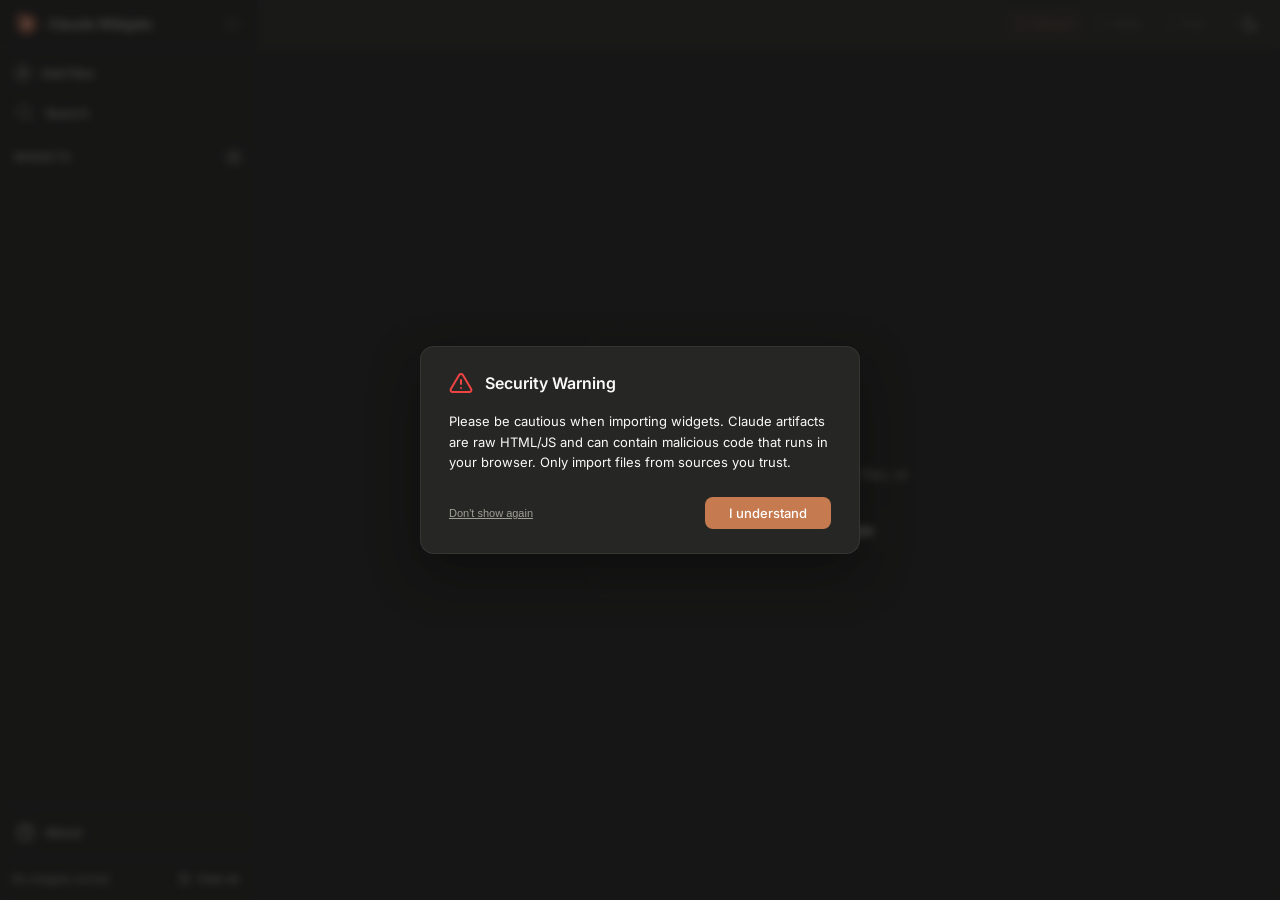
<file: index.html>
<!DOCTYPE html>
<html lang="en" data-theme="dark">

<head>
  <meta charset="UTF-8">
    <meta name="google-site-verification" content="mNvWomKmsEa-XDKnQVQBVCvffBlYl-qK8RmMZnPsqJ0" />
  <meta name="viewport" content="width=device-width, initial-scale=1.0">
  <title>Claude Widgets Viewer - Local Offline Renderer</title>
  <meta name="description"
    content="View, manage, and render Claude AI widgets, visual artifacts, and diagrams exactly as they appear in the chat. Pixel-perfect, fully offline, and 100% private.">
  <meta name="author" content="BrAtUkA">
  <meta name="robots" content="index, follow">
  <meta name="theme-color" content="#1f1f1e">
  <link rel="canonical" href="https://bratuka.github.io/claude-widgets-viewer/">

  <meta property="og:type" content="website">
  <meta property="og:site_name" content="Claude Widgets Viewer">
  <meta property="og:url" content="https://bratuka.github.io/claude-widgets-viewer/">
  <meta property="og:title" content="Claude Widgets Viewer - Local Offline Renderer">
  <meta property="og:description"
    content="View, manage, and render Claude AI widgets, visual artifacts, and diagrams exactly as they appear in the chat. Pixel-perfect, fully offline, and 100% private.">
  <meta property="og:image" content="https://bratuka.github.io/claude-widgets-viewer/img/og-image.png">
  <meta property="og:image:width" content="1200">
  <meta property="og:image:height" content="630">

  <meta name="twitter:card" content="summary_large_image">
  <meta name="twitter:title" content="Claude Widgets Viewer - Local Offline Renderer">
  <meta name="twitter:description"
    content="View, manage, and render Claude AI widgets, visual artifacts, and diagrams exactly as they appear in the chat. Pixel-perfect, fully offline, and 100% private.">
  <meta name="twitter:image" content="https://bratuka.github.io/claude-widgets-viewer/img/og-image.png">

  <script type="application/ld+json">
  {
    "@context": "https://schema.org",
    "@type": "WebSite",
    "name": "Claude Widgets Viewer",
    "alternateName": ["Claude Visuals Viewer", "Claude Artifacts Viewer", "Claude Diagrams Renderer"],
    "url": "https://bratuka.github.io/claude-widgets-viewer/"
  }
  </script>

  <script type="application/ld+json">
  {
    "@context": "https://schema.org",
    "@type": "SoftwareApplication",
    "name": "Claude Widgets Viewer",
    "url": "https://bratuka.github.io/claude-widgets-viewer/",
    "operatingSystem": "Web Browser",
    "applicationCategory": "UtilityApplication",
    "offers": { "@type": "Offer", "price": "0", "priceCurrency": "USD" },
    "description": "View, manage, and render Claude AI widgets, visual artifacts, and diagrams exactly as they appear in the chat. Pixel-perfect, fully offline, and 100% private.",
    "featureList": "Pixel-perfect CSS environment, Local IndexedDB persistence, Offline processing, Privacy-focused, Instant artifact search"
  }
  </script>

  <link rel="icon" href="favicon.ico" type="image/x-icon">
  <link rel="stylesheet" href="style.css">
</head>

<body>

  <div class="layout" id="layout">

    <!-- ── Sidebar ── -->
    <aside class="sidebar" id="sidebar">
      <!-- Sidebar header: logo + title + collapse toggle -->
      <div class="sidebar-brand">
        <img class="logo-mark" src="img/logo.png" alt="Logo">
        <span class="brand-text">Claude Widgets</span>
        <button class="sidebar-collapse-btn" id="sidebarToggle" title="Toggle sidebar">
          <svg width="16" height="16" viewBox="0 0 20 20" fill="currentColor" aria-hidden="true">
            <path
              d="M16.5 4A1.5 1.5 0 0 1 18 5.5v9a1.5 1.5 0 0 1-1.5 1.5h-13A1.5 1.5 0 0 1 2 14.5v-9A1.5 1.5 0 0 1 3.5 4zM7 15h9.5a.5.5 0 0 0 .5-.5v-9a.5.5 0 0 0-.5-.5H7zM3.5 5a.5.5 0 0 0-.5.5v9a.5.5 0 0 0 .5.5H6V5z" />
          </svg>
        </button>
      </div>

      <!-- Action buttons row -->
      <div class="sidebar-actions">
        <button class="sidebar-action-btn" id="uploadBtn">
          <div class="icon-wrap upload-icon-wrap">
            <svg width="16" height="16" viewBox="0 0 20 20" fill="currentColor" xmlns="http://www.w3.org/2000/svg"
              aria-hidden="true" style="flex-shrink: 0;">
              <path
                d="M10 3a.75.75 0 0 1 .75.75v5.5h5.5a.75.75 0 0 1 .077 1.496l-.077.004h-5.5v5.5a.75.75 0 0 1-1.5 0v-5.5h-5.5a.75.75 0 0 1 0-1.5h5.5v-5.5A.75.75 0 0 1 10 3">
              </path>
            </svg>
          </div>
          <span class="action-label">Add files</span>
        </button>
        <button class="sidebar-action-btn" id="searchBtn" title="Search widgets">
          <div class="icon-wrap">
            <svg width="20" height="20" viewBox="0 0 20 20" fill="currentColor" xmlns="http://www.w3.org/2000/svg"
              aria-hidden="true" style="flex-shrink: 0;">
              <path
                d="M8.5 2a6.5 6.5 0 0 1 4.935 10.728l4.419 4.419.064.078a.5.5 0 0 1-.693.693l-.079-.064-4.419-4.42A6.5 6.5 0 1 1 8.5 2m0 1a5.5 5.5 0 1 0 0 11 5.5 5.5 0 0 0 0-11">
              </path>
            </svg>
          </div>
          <span class="action-label">Search</span>
        </button>
      </div>

      <!-- File list -->
      <div class="sidebar-section-label">
        <span class="section-text">Widgets</span>
        <span class="file-count" id="fileCount">0</span>
      </div>
      <div class="file-list" id="fileList"></div>

      <div class="sidebar-actions about-section">
        <button class="sidebar-action-btn" id="aboutBtn" title="About">
          <div class="icon-wrap">
            <svg width="19" height="19" viewBox="0 0 24 24" fill="none" stroke="currentColor" stroke-width="2" stroke-linecap="round" stroke-linejoin="round">
              <circle cx="12" cy="12" r="10"></circle>
              <path d="M9.09 9a3 3 0 0 1 5.83 1c0 2-3 3-3 3"></path>
              <line x1="12" y1="17" x2="12.01" y2="17"></line>
            </svg>
          </div>
          <span class="action-label">About</span>
        </button>
      </div>

      <!-- Sidebar footer -->
      <div class="sidebar-footer" id="sidebarFooter">
        <div class="sidebar-footer-info">
          <span class="footer-stats" id="footerStats">No widgets stored</span>
        </div>
        <button class="sidebar-footer-btn" id="clearAllBtn" title="Clear all stored widgets">
          <svg width="14" height="14" viewBox="0 0 24 24" fill="none" stroke="currentColor" stroke-width="1.5"
            stroke-linecap="round" stroke-linejoin="round">
            <polyline points="3 6 5 6 21 6" />
            <path d="M19 6l-1 14a2 2 0 0 1-2 2H8a2 2 0 0 1-2-2L5 6" />
            <path d="M10 11v6" />
            <path d="M14 11v6" />
            <path d="M9 6V4a1 1 0 0 1 1-1h4a1 1 0 0 1 1 1v2" />
          </svg>
          <span class="action-label">Clear all</span>
        </button>
      </div>
    </aside>

    <!-- ── Main area ── -->
    <div class="main-area">
      <!-- Topbar (right-side controls only) -->
      <header class="topbar">
        <button class="btn-icon mobile-sidebar-toggle" id="mobileSidebarToggle" title="Open sidebar">
          <svg width="16" height="16" viewBox="0 0 20 20" fill="currentColor" aria-hidden="true">
            <path
              d="M16.5 4A1.5 1.5 0 0 1 18 5.5v9a1.5 1.5 0 0 1-1.5 1.5h-13A1.5 1.5 0 0 1 2 14.5v-9A1.5 1.5 0 0 1 3.5 4zM7 15h9.5a.5.5 0 0 0 .5-.5v-9a.5.5 0 0 0-.5-.5H7zM3.5 5a.5.5 0 0 0-.5.5v9a.5.5 0 0 0 .5.5H6V5z" />
          </svg>
        </button>
        <div class="topbar-center">
          <span class="active-title" id="activeTitle"></span>
        </div>
        <div class="topbar-actions">
          <div class="width-controls" id="widthControls">
            <button class="width-btn active" data-width="720" title="Default (720px)">
              <svg width="14" height="14" viewBox="0 0 24 24" fill="none" stroke="currentColor" stroke-width="1.5"
                stroke-linecap="round" stroke-linejoin="round">
                <rect x="5" y="2" width="14" height="20" rx="2" />
              </svg>
              <span class="btn-label">Default</span>
            </button>
            <button class="width-btn" data-width="960" title="Wide (960px)">
              <svg width="14" height="14" viewBox="0 0 24 24" fill="none" stroke="currentColor" stroke-width="1.5"
                stroke-linecap="round" stroke-linejoin="round">
                <rect x="3" y="4" width="18" height="16" rx="2" />
              </svg>
              <span class="btn-label">Wide</span>
            </button>
            <button class="width-btn" data-width="100%" title="Full width">
              <svg width="14" height="14" viewBox="0 0 24 24" fill="none" stroke="currentColor" stroke-width="1.5"
                stroke-linecap="round" stroke-linejoin="round">
                <polyline points="15 3 21 3 21 9" />
                <polyline points="9 21 3 21 3 15" />
                <line x1="21" y1="3" x2="14" y2="10" />
                <line x1="3" y1="21" x2="10" y2="14" />
              </svg>
              <span class="btn-label">Full</span>
            </button>
          </div>
          <div class="topbar-sep"></div>
          <button class="btn-icon" id="themeToggle" title="Toggle light/dark theme">
            <svg id="themeIconSun" width="18" height="18" viewBox="0 0 24 24" fill="none" stroke="currentColor"
              stroke-width="1.5" stroke-linecap="round" stroke-linejoin="round">
              <circle cx="12" cy="12" r="5" />
              <line x1="12" y1="1" x2="12" y2="3" />
              <line x1="12" y1="21" x2="12" y2="23" />
              <line x1="4.22" y1="4.22" x2="5.64" y2="5.64" />
              <line x1="18.36" y1="18.36" x2="19.78" y2="19.78" />
              <line x1="1" y1="12" x2="3" y2="12" />
              <line x1="21" y1="12" x2="23" y2="12" />
              <line x1="4.22" y1="19.78" x2="5.64" y2="18.36" />
              <line x1="18.36" y1="5.64" x2="19.78" y2="4.22" />
            </svg>
            <svg id="themeIconMoon" width="18" height="18" viewBox="0 0 24 24" fill="none" stroke="currentColor"
              stroke-width="1.5" stroke-linecap="round" stroke-linejoin="round" style="display:none">
              <path d="M21 12.79A9 9 0 1 1 11.21 3 7 7 0 0 0 21 12.79z" />
            </svg>
          </button>
        </div>
      </header>

      <!-- Preview -->
      <main class="preview" id="previewArea">
        <div class="preview-empty" id="emptyState">
          <div class="empty-drop-target" id="dropZone">
            <svg width="40" height="40" viewBox="0 0 24 24" fill="none" stroke="currentColor" stroke-width="1"
              stroke-linecap="round" stroke-linejoin="round" opacity="0.25">
              <path d="M14 2H6a2 2 0 0 0-2 2v16a2 2 0 0 0 2 2h12a2 2 0 0 0 2-2V8z" />
              <polyline points="14 2 14 8 20 8" />
              <line x1="12" y1="18" x2="12" y2="12" />
              <line x1="9" y1="15" x2="12" y2="12" />
              <line x1="15" y1="15" x2="12" y2="12" />
            </svg>
            <h3>Drop widgets here</h3>
            <p>Drag and drop Claude artifact HTML files, or</p>
            <div class="empty-actions">
              <button class="empty-btn primary" id="emptyBrowseBtn" style="pointer-events: none;">Browse files</button>
              <button class="empty-btn secondary" id="emptyExampleBtn">Load example</button>
            </div>
          </div>
        </div>
      </main>
    </div>
  </div>

  <!-- Search overlay -->
  <div class="search-overlay" id="searchOverlay">
    <div class="search-panel">
      <div class="search-input-wrap">
        <svg width="16" height="16" viewBox="0 0 20 20" fill="currentColor" opacity="0.4">
          <path
            d="M8.5 2a6.5 6.5 0 0 1 4.935 10.728l4.419 4.419.064.078a.5.5 0 0 1-.693.693l-.079-.064-4.419-4.42A6.5 6.5 0 1 1 8.5 2m0 1a5.5 5.5 0 1 0 0 11 5.5 5.5 0 0 0 0-11">
          </path>
        </svg>
        <input type="text" class="search-input" id="searchInput" placeholder="Search widgets..." autocomplete="off"
          spellcheck="false">
        <kbd class="search-kbd">ESC</kbd>
        <button class="search-close-btn" id="searchCloseBtn" title="Close search">
          <svg width="18" height="18" viewBox="0 0 24 24" fill="none" stroke="currentColor" stroke-width="2" stroke-linecap="round" stroke-linejoin="round"><line x1="18" y1="6" x2="6" y2="18"></line><line x1="6" y1="6" x2="18" y2="18"></line></svg>
        </button>
      </div>
      <div class="search-results" id="searchResults"></div>
      <div class="search-empty" id="searchEmpty">No results</div>
    </div>
  </div>

  <!-- Confirm dialog -->
  <div class="confirm-overlay" id="confirmOverlay">
    <div class="confirm-dialog">
      <p class="confirm-message" id="confirmMessage"></p>
      <div class="confirm-actions">
        <button class="confirm-btn confirm-cancel" id="confirmCancel">Cancel</button>
        <button class="confirm-btn confirm-danger" id="confirmOk">Remove</button>
      </div>
    </div>
  </div>

  <!-- Prompt dialog -->
  <div class="confirm-overlay" id="promptOverlay">
    <div class="confirm-dialog prompt-dialog">
      <div style="display:flex; justify-content:space-between; align-items:center; margin-bottom:12px;">
        <h3 style="margin:0; font-size:14px; font-weight:600; color:var(--shell-text);">Widget Prompt</h3>
        <button id="promptCloseBtn" style="background:none; border:none; cursor:pointer; color:var(--shell-text-muted); padding:4px; display:flex;">
          <svg width="14" height="14" viewBox="0 0 24 24" fill="none" stroke="currentColor" stroke-width="2"><line x1="18" y1="6" x2="6" y2="18"></line><line x1="6" y1="6" x2="18" y2="18"></line></svg>
        </button>
      </div>
      <textarea class="prompt-textarea" id="promptTextarea" readonly></textarea>
      <div class="confirm-actions" style="margin-top:16px;">
        <button class="confirm-btn confirm-cancel" id="promptCopyBtn">Copy</button>
        <button class="confirm-btn" id="promptClaudeBtn" style="background:var(--shell-accent); color:#fff; border:none; display:flex; align-items:center; justify-content:center; gap:6px;">
          Open in Claude
          <svg width="14" height="14" viewBox="0 0 24 24" fill="none" stroke="currentColor" stroke-width="2.5" stroke-linecap="round" stroke-linejoin="round"><path d="M7 17l9.2-9.2M17 17V7H7"/></svg>
        </button>
      </div>
    </div>
  </div>

  <!-- About dialog -->
  <div class="confirm-overlay" id="aboutOverlay">
    <div class="confirm-dialog prompt-dialog" style="max-width: 440px;">
      <div style="display:flex; justify-content:space-between; align-items:flex-start; margin-bottom:16px;">
        <div style="display:flex; align-items:center; gap:12px;">
          <div class="about-logo"></div>
          <div>
            <h3 style="margin:0; font-size:15px; font-weight:600; color:var(--shell-text);">Claude Widgets Viewer</h3>
            <span style="font-size:12px; color:var(--shell-text-muted);">Built by BrAtUkA</span>
          </div>
        </div>
        <button id="aboutCloseBtn" style="background:none; border:none; cursor:pointer; color:var(--shell-text-muted); padding:4px; display:flex;">
          <svg width="14" height="14" viewBox="0 0 24 24" fill="none" stroke="currentColor" stroke-width="2"><line x1="18" y1="6" x2="6" y2="18"></line><line x1="6" y1="6" x2="18" y2="18"></line></svg>
        </button>
      </div>
      <div style="font-size:13px; color:var(--shell-text); line-height:1.5;">
        <p style="margin-bottom:16px; color:var(--shell-text-muted);">A pixel-perfect, offline environment for viewing and managing your exported Claude artifacts exactly as they appeared in the chat. 100% private, fully responsive, and completely local.</p>
        
        <div style="display:flex; gap:16px; align-items:center; margin-bottom:16px;">
          <a href="https://github.com/BrAtUkA/" target="_blank" style="color:var(--shell-text); text-decoration:none; display:flex; align-items:center; gap:6px; font-weight:500;">
            <svg width="14" height="14" viewBox="0 0 24 24" fill="none" stroke="currentColor" stroke-width="2" stroke-linecap="round" stroke-linejoin="round"><path d="M9 19c-5 1.5-5-2.5-7-3m14 6v-3.87a3.37 3.37 0 0 0-.94-2.61c3.14-.35 6.44-1.54 6.44-7A5.44 5.44 0 0 0 20 4.77 5.07 5.07 0 0 0 19.91 1S18.73.65 16 2.48a13.38 13.38 0 0 0-7 0C6.27.65 5.09 1 5.09 1A5.07 5.07 0 0 0 5 4.77a5.44 5.44 0 0 0-1.5 3.78c0 5.42 3.3 6.61 6.44 7A3.37 3.37 0 0 0 9 18.13V22"></path></svg>
            GitHub
          </a>
          <a href="https://bratuka.dev/" target="_blank" style="color:var(--shell-text); text-decoration:none; display:flex; align-items:center; gap:6px; font-weight:500;">
            <svg width="14" height="14" viewBox="0 0 24 24" fill="none" stroke="currentColor" stroke-width="2" stroke-linecap="round" stroke-linejoin="round"><circle cx="12" cy="12" r="10"></circle><line x1="2" y1="12" x2="22" y2="12"></line><path d="M12 2a15.3 15.3 0 0 1 4 10 15.3 15.3 0 0 1-4 10 15.3 15.3 0 0 1-4-10 15.3 15.3 0 0 1 4-10z"></path></svg>
            Website
          </a>
        </div>
        <p style="margin-bottom:0px;">If you find this viewer helpful, please consider leaving a star on <a href="https://github.com/BrAtUkA/claude-widgets-viewer" target="_blank" style="color:inherit; text-decoration:underline;">GitHub!</a> <svg width="14" height="14" viewBox="0 0 24 24" fill="currentColor" stroke="none" style="color: #f59e0b; display:inline-block; vertical-align:text-bottom; margin-left:2px;"><polygon points="12 2 15.09 8.26 22 9.27 17 14.14 18.18 21.02 12 17.77 5.82 21.02 7 14.14 2 9.27 8.91 8.26 12 2"></polygon></svg></p>
      </div>
    </div>
  </div>

  <!-- Security Warning Dialog -->
  <div class="confirm-overlay" id="securityOverlay">
    <div class="confirm-dialog prompt-dialog" style="max-width: 440px;">
      <div style="display:flex; align-items:center; gap:12px; margin-bottom:16px;">
        <div style="color: #ef4444; display:flex;">
          <svg width="24" height="24" viewBox="0 0 24 24" fill="none" stroke="currentColor" stroke-width="2" stroke-linecap="round" stroke-linejoin="round"><path d="M10.29 3.86L1.82 18a2 2 0 0 0 1.71 3h16.94a2 2 0 0 0 1.71-3L13.71 3.86a2 2 0 0 0-3.42 0z"></path><line x1="12" y1="9" x2="12" y2="13"></line><line x1="12" y1="17" x2="12.01" y2="17"></line></svg>
        </div>
        <h3 style="margin:0; font-size:16px; font-weight:600; color:var(--shell-text);">Security Warning</h3>
      </div>
      <div style="font-size:13px; color:var(--shell-text); line-height:1.6;">
        <p style="margin-bottom:16px;">Please be cautious when importing widgets. Claude artifacts are raw HTML/JS and can contain malicious code that runs in your browser. Only import files from sources you trust.</p>
        
        <div class="confirm-actions" style="margin-top:24px; justify-content: space-between; align-items: center;">
          <button id="securityDontShowBtn" style="background:none; border:none; cursor:pointer; color:var(--shell-text-muted); font-size:11px; text-decoration:underline; padding:0;">Don't show again</button>
          <button class="confirm-btn" id="securityCloseBtn" style="background:var(--shell-accent); color:#fff; border:none; padding: 8px 24px;">I understand</button>
        </div>
      </div>
    </div>
  </div>

  <!-- Global drop overlay -->
  <div class="global-drop-overlay" id="globalDrop">
    <div class="global-drop-overlay-inner">
      <svg width="48" height="48" viewBox="0 0 24 24" fill="none" stroke="currentColor" stroke-width="1.5"
        stroke-linecap="round" stroke-linejoin="round">
        <path d="M14 2H6a2 2 0 0 0-2 2v16a2 2 0 0 0 2 2h12a2 2 0 0 0 2-2V8z" />
        <polyline points="14 2 14 8 20 8" />
      </svg>
      <h2>Drop visual files here</h2>
      <p>Supports .html Claude visual artifacts</p>
    </div>
  </div>

  <input type="file" id="fileInput" multiple accept=".html,.htm">
  <script src="storage.js"></script>
  <script src="app.js"></script>
</body>

</html>
</file>
<file: style.css>
/* ═══════════════════════════════════════════════════
   Claude Widgets Viewer — Shell Styling
   ═══════════════════════════════════════════════════ */

@import url('https://fonts.googleapis.com/css2?family=Inter:wght@400;500;600;700&display=swap');

*,
*::before,
*::after {
  box-sizing: border-box;
  margin: 0;
  padding: 0;
}

/* ── Light theme ── */
:root,
[data-theme="light"] {
  --shell-bg: #f8f8f6;
  --shell-surface: #eeede6;
  --shell-surface-2: #e8e7e0;
  --sidebar-bg: #eeede6;
  --shell-border: rgba(31, 30, 29, 0.1);
  --shell-border-hover: rgba(31, 30, 29, 0.2);
  --shell-text: #14140f;
  --shell-text-dim: #3d3d3a;
  --shell-text-muted: #73726c;
  --shell-accent: #c67a50;
  --shell-accent-dim: rgba(198, 122, 80, 0.12);
  --file-item-hover: #e8e7e0;
  --sidebar-w: 260px;
  --sidebar-collapsed-w: 50px;
  --topbar-h: 48px;
}

/* ── Dark theme ── */
[data-theme="dark"] {
  --shell-bg: #1f1f1e;
  --shell-surface: #262624;
  --shell-surface-2: #30302e;
  --sidebar-bg: #1e1e1d;
  --shell-border: rgba(222, 220, 209, 0.08);
  --shell-border-hover: rgba(222, 220, 209, 0.18);
  --shell-text: #faf9f5;
  --shell-text-dim: #a09f97;
  --shell-text-muted: #a09f97;
  --shell-accent: #c67a50;
  --shell-accent-dim: rgba(198, 122, 80, 0.15);
  --file-item-hover: #121212;
}

html,
body {
  height: 100%;
  overflow: hidden;
}

body {
  font-family: 'Inter', system-ui, -apple-system, sans-serif;
  background: var(--shell-bg);
  color: var(--shell-text);
  line-height: 1.5;
  transition: background 0.25s, color 0.25s;
}

/* ══════════════════════════════════════
   Layout
   ══════════════════════════════════════ */
.layout {
  display: flex;
  height: 100vh;
}

.main-area {
  flex: 1;
  display: flex;
  flex-direction: column;
  min-width: 0;
}

/* ══════════════════════════════════════
   Sidebar
   ══════════════════════════════════════ */
.sidebar {
  width: var(--sidebar-w);
  min-width: var(--sidebar-w);
  background: var(--sidebar-bg);
  border-right: 1px solid var(--shell-border);
  display: flex;
  flex-direction: column;
  overflow: hidden;
  transition: width 0.2s cubic-bezier(0.4, 0, 0.2, 1), min-width 0.2s cubic-bezier(0.4, 0, 0.2, 1);
}

/* ── Brand header ── */
.sidebar-brand {
  display: flex;
  align-items: center;
  gap: 10px;
  padding: 0 12px 0 14px;
  height: var(--topbar-h);
  border-bottom: 1px solid var(--shell-border);
}

.logo-mark {
  width: 24px;
  height: 24px;
  border-radius: 6px;
  object-fit: cover;
  flex-shrink: 0;
}

.brand-text {
  font-size: 14px;
  font-weight: 600;
  letter-spacing: -0.3px;
  flex: 1;
  white-space: nowrap;
  overflow: hidden;
  color: var(--shell-text-muted);
}

.sidebar-collapse-btn {
  width: 28px;
  height: 28px;
  border: none;
  border-radius: 6px;
  background: transparent;
  color: var(--shell-text-muted);
  cursor: pointer;
  display: flex;
  align-items: center;
  justify-content: center;
  flex-shrink: 0;
  transition: all 0.15s;
  opacity: 0.6;
}

.sidebar-collapse-btn:hover {
  opacity: 1;
  background: var(--shell-surface-2);
}

/* ── Sidebar action buttons ── */
.sidebar-actions {
  padding: 8px;
}

.about-section {
  margin-top: auto;
  border-top: 1px solid var(--shell-border);
}

.icon-wrap {
  width: 20px;
  height: 20px;
  display: flex;
  align-items: center;
  justify-content: center;
  flex-shrink: 0;
}

.upload-icon-wrap {
  border-radius: 50%;
  background: var(--shell-surface-2);
}

.sidebar-action-btn {
  width: 100%;
  height: 34px;
  display: flex;
  align-items: center;
  justify-content: flex-start;
  gap: 10px;
  padding: 0 7px; /* Mathematically perfect 7px padding aligns both 20px wrappers identically */
  border: none;
  border-radius: 8px;
  background: transparent;
  color: var(--shell-text-dim);
  cursor: pointer;
  font-size: 13px;
  font-weight: 500;
  font-family: inherit;
  transition: background 0.15s, color 0.15s;
  white-space: nowrap;
  overflow: hidden;
}

.sidebar-action-btn:hover {
  border-color: var(--shell-border-hover, #4a4a4a);
  color: var(--shell-text);
}

.sidebar-action-btn svg {
  flex-shrink: 0;
}

.action-label {
  overflow: hidden;
  text-overflow: ellipsis;
  opacity: 1;
  transition: opacity 0.15s ease;
}

/* ── Section label ── */
.sidebar-section-label {
  padding: 10px 14px 6px;
  font-size: 11px;
  font-weight: 600;
  text-transform: uppercase;
  letter-spacing: 0.8px;
  color: var(--shell-text-muted);
  display: flex;
  justify-content: space-between;
  align-items: center;
  white-space: nowrap;
  overflow: hidden;
  position: relative;
}

.file-count {
  font-size: 11px;
  color: var(--shell-text-muted);
  font-weight: 500;
  background: var(--shell-surface-2);
  padding: 1px 7px;
  border-radius: 10px;
  flex-shrink: 0;
}

/* Centered divider — always present, fades in when collapsed */
.sidebar-section-label::after {
  content: '';
  position: absolute;
  left: 50%;
  transform: translateX(-50%);
  width: 20px;
  height: 1px;
  background: var(--shell-border-hover);
  border-radius: 1px;
  opacity: 0;
  transition: opacity 0.15s ease;
}

/* ── File list ── */
.file-list {
  flex: 1;
  overflow-y: auto;
  padding: 4px 6px;
}

.file-list::-webkit-scrollbar {
  width: 3px;
}

.file-list::-webkit-scrollbar-track {
  background: transparent;
}

.file-list::-webkit-scrollbar-thumb {
  background: var(--shell-border);
  border-radius: 3px;
}

.file-item {
  height: 36px;
  padding: 0 8px 0 10px;
  border-radius: 8px;
  cursor: pointer;
  display: flex;
  align-items: center;
  gap: 8px;
  transition: background 0.12s;
  margin-bottom: 1px;
}

.file-item:hover {
  background: var(--file-item-hover);
}

.file-item.active {
  background: var(--file-item-hover);
}

.file-item.active .file-icon {
  color: var(--shell-text);
}

.file-item.active .file-name {
  color: var(--shell-text);
}

.file-icon {
  color: var(--shell-text-muted);
  flex-shrink: 0;
  display: flex;
}

/* Collapsed number badge — hidden in expanded via display:none (no layout impact) */
.file-num {
  display: none;
  align-items: center;
  justify-content: center;
  font-size: 13px;
  font-weight: 600;
  color: var(--shell-text-muted);
  flex-shrink: 0;
}

.file-item.active .file-num {
  color: var(--shell-text);
}

.file-name {
  flex: 1;
  min-width: 0;
  font-size: 13px;
  font-weight: 500;
  white-space: nowrap;
  overflow: hidden;
  text-overflow: ellipsis;
  color: var(--shell-text-muted);
}

.file-remove {
  opacity: 0;
  width: 22px;
  height: 22px;
  border-radius: 6px;
  border: none;
  background: transparent;
  color: var(--shell-text-muted);
  cursor: pointer;
  display: flex;
  align-items: center;
  justify-content: center;
  transition: all 0.15s;
  flex-shrink: 0;
}

.file-item:hover .file-remove,
.file-item.active .file-remove {
  opacity: 1;
}

.file-remove:hover {
  color: #e04646;
}

/* ── Sidebar actions column ── */
.sidebar-actions {
  display: flex;
  flex-direction: column;
  gap: 6px;
}

/* ── Sidebar footer ── */
.sidebar-footer {
  border-top: 1px solid var(--shell-border);
  padding: 10px 12px;
  display: flex;
  align-items: center;
  justify-content: space-between;
  flex-shrink: 0;
  gap: 8px;
}

.sidebar-footer-info {
  min-width: 0;
  overflow: hidden;
}

.footer-stats {
  font-size: 11px;
  color: var(--shell-text-muted);
  white-space: nowrap;
  overflow: hidden;
  text-overflow: ellipsis;
  display: block;
}

.sidebar-footer-btn {
  display: flex;
  align-items: center;
  gap: 6px;
  padding: 4px 8px;
  border-radius: 6px;
  border: none;
  background: transparent;
  color: var(--shell-text-muted);
  font-size: 11px;
  font-weight: 500;
  font-family: inherit;
  cursor: pointer;
  transition: all 0.15s;
  flex-shrink: 0;
  white-space: nowrap;
}

.sidebar-footer-btn:hover {
  color: #e04646;
  background: rgba(224, 70, 70, 0.1);
}

.sidebar-footer-btn svg {
  flex-shrink: 0;
}

/* ── Search overlay (floating panel) ── */
.search-overlay {
  display: none;
  position: fixed;
  inset: 0;
  background: rgba(18, 18, 17, 0.6);
  backdrop-filter: blur(4px);
  -webkit-backdrop-filter: blur(4px);
  z-index: 200;
  align-items: center;
  justify-content: center;
}

.search-overlay.visible {
  display: flex;
}

.search-panel {
  width: 520px;
  max-width: calc(100vw - 40px);
  background: var(--shell-surface);
  border: 1px solid var(--shell-border-hover);
  border-radius: 14px;
  box-shadow: 0 24px 60px rgba(0, 0, 0, 0.35);
  overflow: hidden;
}

.search-input-wrap {
  display: flex;
  align-items: center;
  gap: 12px;
  padding: 18px 24px;
  border-bottom: 1px solid var(--shell-border-hover);
}

.search-input-wrap svg {
  flex-shrink: 0;
  color: var(--shell-text-muted);
}

.search-input {
  flex: 1;
  border: none;
  background: transparent;
  outline: none;
  font-size: 15px;
  font-family: inherit;
  color: var(--shell-text);
}

.search-input::placeholder {
  color: var(--shell-text-muted);
}

.search-kbd {
  font-size: 10px;
  font-family: inherit;
  font-weight: 600;
  padding: 2px 6px;
  border-radius: 4px;
  background: var(--shell-surface-2);
  border: 1px solid var(--shell-border);
  color: var(--shell-text-muted);
  line-height: 1;
}

.search-close-btn {
  display: none;
  background: none;
  border: none;
  color: var(--shell-text-muted);
  cursor: pointer;
  padding: 4px;
  align-items: center;
  justify-content: center;
}

.search-close-btn:hover {
  color: var(--shell-text);
}

.search-results {
  max-height: 340px;
  overflow-y: auto;
}

.search-results::-webkit-scrollbar {
  width: 4px;
}

.search-results::-webkit-scrollbar-thumb {
  background: var(--shell-border);
  border-radius: 2px;
}

.search-result-item {
  padding: 12px 24px;
  display: flex;
  align-items: center;
  gap: 12px;
  cursor: pointer;
  transition: background 0.1s;
}

.search-result-item:hover {
  background: var(--shell-surface-2);
}

.search-result-item.active {
  background: var(--shell-accent-dim);
}

.search-result-title {
  font-size: 13px;
  font-weight: 500;
  color: var(--shell-text-muted);
  flex: 1;
  min-width: 0;
  overflow: hidden;
  text-overflow: ellipsis;
  white-space: nowrap;
  transition: color 0.1s;
}

.search-result-item:hover .search-result-title {
  color: var(--shell-text);
}

.search-result-item.active .search-result-title {
  color: var(--shell-text);
}

.search-result-meta {
  font-size: 11px;
  color: var(--shell-text-muted);
  flex-shrink: 0;
}

.search-empty {
  padding: 32px 24px;
  text-align: center;
  font-size: 13px;
  color: var(--shell-text-muted);
  display: none;
}

/* ── Confirm dialog ── */
.confirm-overlay {
  display: none;
  position: fixed;
  inset: 0;
  background: rgba(18, 18, 17, 0.6);
  backdrop-filter: blur(4px);
  -webkit-backdrop-filter: blur(4px);
  z-index: 300;
  align-items: center;
  justify-content: center;
}

.confirm-overlay.visible {
  display: flex;
}

.confirm-dialog {
  background: var(--shell-surface);
  border: 1px solid var(--shell-border);
  border-radius: 14px;
  padding: 24px 28px;
  max-width: 380px;
  width: 100%;
  box-shadow: 0 20px 50px rgba(0, 0, 0, 0.35);
}

.prompt-dialog {
  max-width: 520px;
}

.prompt-textarea {
  width: 100%;
  height: 140px;
  resize: vertical;
  background: var(--shell-surface-2);
  border: 1px solid var(--shell-border);
  border-radius: 8px;
  padding: 12px;
  font-family: var(--font-mono, monospace);
  font-size: 13px;
  color: var(--shell-text);
  line-height: 1.5;
  outline: none;
}

.prompt-textarea:focus {
  border-color: var(--shell-accent);
}

.confirm-message {
  font-size: 14px;
  color: var(--shell-text);
  line-height: 1.5;
  margin-bottom: 20px;
}

.confirm-target-box {
  background: var(--shell-bg);
  border: 1px solid var(--shell-border);
  padding: 8px 12px;
  border-radius: 8px;
  margin: 12px 0;
  font-family: inherit;
  font-size: 13px;
  color: var(--shell-text-dim);
  word-break: break-all;
}

.confirm-actions {
  display: flex;
  justify-content: flex-end;
  gap: 8px;
}

.confirm-btn {
  padding: 8px 18px;
  border-radius: 8px;
  border: none;
  font-size: 13px;
  font-weight: 500;
  font-family: inherit;
  cursor: pointer;
  transition: all 0.15s;
}

.confirm-cancel {
  background: var(--shell-surface-2);
  color: var(--shell-text-dim);
  border: 1px solid var(--shell-border);
}

.confirm-cancel:hover {
  background: var(--shell-border);
}

.confirm-danger {
  background: #e04646;
  color: #fff;
}

.confirm-danger:hover {
  background: #c93a3a;
}

/* ── Empty state drop target ── */
.empty-drop-target {
  display: flex;
  flex-direction: column;
  align-items: center;
  gap: 12px;
  padding: 48px 40px;
  border: 1.5px dashed var(--shell-border);
  border-radius: 16px;
  cursor: pointer;
  transition: all 0.2s;
  max-width: 480px;
}

.empty-drop-target:hover,
.empty-drop-target.drag-over {
  border-color: var(--shell-accent);
  background: var(--shell-accent-dim);
}

.empty-drop-target h3 {
  font-size: 16px;
  font-weight: 600;
  color: var(--shell-text-dim);
}

.empty-drop-target p {
  font-size: 13px;
  color: var(--shell-text-muted);
  line-height: 1.5;
}

.empty-browse-btn {
  margin-top: 4px;
  padding: 8px 20px;
  border-radius: 8px;
  border: 1px solid var(--shell-border);
  background: transparent;
  color: var(--shell-text-dim);
  font-size: 13px;
  font-weight: 500;
  font-family: inherit;
  cursor: pointer;
  transition: all 0.15s;
}

.empty-browse-btn:hover {
  border-color: var(--shell-accent);
  color: var(--shell-accent);
  background: var(--shell-accent-dim);
}

/* ══════════════════════════════════════
   Sidebar Collapsed State
   ══════════════════════════════════════ */
.layout.sidebar-collapsed .sidebar {
  width: var(--sidebar-collapsed-w);
  min-width: var(--sidebar-collapsed-w);
}

/* Brand: center collapse btn only */
.layout.sidebar-collapsed .brand-text {
  display: none;
}

.layout.sidebar-collapsed .logo-mark {
  display: none;
}

.layout.sidebar-collapsed .sidebar-brand {
  justify-content: center;
  padding: 0;
}

/* Action btn: icon stays in place, text fades */
.layout.sidebar-collapsed .action-label {
  opacity: 0;
}

/* Section label: replace text with subtle divider */
.layout.sidebar-collapsed .section-text {
  display: none;
}

.layout.sidebar-collapsed .file-count {
  display: none;
}

.layout.sidebar-collapsed .sidebar-section-label {
  justify-content: center;
}

.layout.sidebar-collapsed .sidebar-section-label::after {
  opacity: 1;
}

/* File items: number badges, centered */
.layout.sidebar-collapsed .file-item {
  justify-content: center;
  padding: 0;
}

.layout.sidebar-collapsed .file-icon {
  display: none;
}

.layout.sidebar-collapsed .file-num {
  display: flex;
}

.layout.sidebar-collapsed .file-name {
  display: none;
}

.layout.sidebar-collapsed .file-remove {
  display: none;
}

.layout.sidebar-collapsed .file-list {
  padding: 4px;
}

/* Sidebar footer: hide info, center clear btn */
.layout.sidebar-collapsed .sidebar-footer {
  padding: 10px 0;
  justify-content: center;
}

.layout.sidebar-collapsed .sidebar-footer-info {
  display: none;
}

.layout.sidebar-collapsed .sidebar-footer-btn {
  padding: 8px; /* Make it a square target */
  justify-content: center;
}

.layout.sidebar-collapsed .sidebar-footer-btn .action-label {
  display: none; /* Remove width so it centers correctly */
}

/* ══════════════════════════════════════
   Topbar (right-side controls only)
   ══════════════════════════════════════ */
.topbar {
  height: var(--topbar-h);
  display: flex;
  align-items: center;
  justify-content: flex-end;
  padding: 0 14px;
  border-bottom: 1px solid var(--shell-border);
  background: var(--shell-surface);
  flex-shrink: 0;
  position: relative;
}

.topbar-center {
  position: absolute;
  left: 0;
  right: 0;
  top: 0;
  bottom: 0;
  display: flex;
  align-items: center;
  justify-content: center;
  padding: 0 285px; /* Balanced padding guaranteed to clear the ~240px right-side controls + 45px buffer */
  pointer-events: none;
  transition: padding 0.3s ease;
}

.active-title {
  width: 100%;
  max-width: 720px;
  font-size: 13px;
  font-weight: 500;
  color: var(--shell-text-dim);
  white-space: nowrap;
  overflow: hidden;
  text-overflow: ellipsis;
  animation: titleFadeIn 0.3s ease;
  transition: max-width 0.3s ease;
  pointer-events: auto;
}

@keyframes titleFadeIn {
  from {
    opacity: 0;
    transform: translateY(3px);
  }

  to {
    opacity: 1;
    transform: translateY(0);
  }
}

.active-title.width-wide {
  max-width: 960px;
}

.active-title.width-full {
  max-width: 1400px; /* Large enough to fill any screen, small enough for smooth transition back */
}

.topbar-center.width-full {
  padding: 0 285px 0 24px;
}

.topbar-actions {
  display: flex;
  align-items: center;
  gap: 4px;
  position: relative;
  z-index: 1;
}

.topbar-sep {
  width: 1px;
  height: 20px;
  background: var(--shell-border);
  margin: 0 6px;
}

/* Mobile sidebar toggle — hidden on desktop, left-aligned on mobile */
.mobile-sidebar-toggle {
  display: none !important;
  position: relative;
  z-index: 1;
  margin-right: auto; /* Push everything else to the right */
}

.btn-icon {
  width: 32px;
  height: 32px;
  border-radius: 7px;
  border: none;
  background: transparent;
  color: var(--shell-text-dim);
  cursor: pointer;
  display: flex;
  align-items: center;
  justify-content: center;
  transition: all 0.15s;
}

.btn-icon:hover {
  background: var(--shell-surface-2);
  color: var(--shell-text);
}

.upload-icon-wrap {
  display: flex;
  align-items: center;
  justify-content: center;
  width: 22.4px;
  height: 22.4px;
  border-radius: 50%;
  margin: 0 -3.2px;
  background: rgba(157, 157, 156, 0.15);
  color: var(--shell-text-muted);
  transition: all 0.15s;
  flex-shrink: 0;
}

.upload-icon-wrap svg {
  display: block;
}

.sidebar-action-btn:hover .upload-icon-wrap {
  background: rgba(157, 157, 156, 0.25);
  color: var(--shell-text);
}

/* Width controls */
.width-controls {
  display: flex;
  gap: 2px;
  align-items: center;
}

.width-btn {
  height: 28px;
  padding: 0 10px;
  border-radius: 6px;
  border: 1px solid transparent;
  background: transparent;
  color: var(--shell-text-muted);
  cursor: pointer;
  font-size: 11px;
  font-weight: 500;
  font-family: inherit;
  display: flex;
  align-items: center;
  gap: 4px;
  transition: all 0.15s;
}

.width-btn:hover {
  color: var(--shell-text);
}

.width-btn.active {
  background: var(--shell-accent-dim);
  color: var(--shell-accent);
}

/* ══════════════════════════════════════
   Preview
   ══════════════════════════════════════ */
.preview {
  flex: 1;
  display: flex;
  flex-direction: column;
  align-items: center;
  justify-content: center;
  overflow: hidden;
  background: var(--shell-bg);
}

.preview-empty {
  text-align: center;
  display: flex;
  flex-direction: column;
  align-items: center;
  justify-content: center;
  flex: 1;
  margin-top: calc(var(--topbar-h) * -0.5);
}

.preview-empty h3 {
  font-size: 15px;
  font-weight: 600;
  color: var(--shell-text-dim);
}

.preview-empty p {
  font-size: 13px;
  color: var(--shell-text-muted);
  line-height: 1.6;
}

.empty-actions {
  display: flex;
  gap: 12px;
  margin-top: 16px;
}

.empty-btn {
  padding: 8px 16px;
  border-radius: 6px;
  font-size: 13px;
  font-weight: 500;
  cursor: pointer;
  transition: all 0.15s;
  font-family: inherit;
}

.empty-btn.primary {
  background: var(--shell-accent);
  color: #fff;
  border: none;
}

.empty-btn.primary:hover {
  filter: brightness(1.1);
}

.empty-btn.secondary {
  background: transparent;
  color: var(--shell-text);
  border: 1px solid var(--shell-border);
}

.empty-btn.secondary:hover {
  background: var(--shell-surface-2);
}

.preview-container {
  width: 100%;
  height: 100%;
  display: flex;
  align-items: flex-start;
  justify-content: center;
  overflow: auto;
  padding: 24px;
  scrollbar-width: thin;
  scrollbar-color: #a8a8a4 transparent;
}

.preview-container::-webkit-scrollbar {
  width: 6px;
  height: 6px;
}

.preview-container::-webkit-scrollbar-track {
  background: transparent;
}

.preview-container::-webkit-scrollbar-thumb {
  background: #a8a8a4;
  border-radius: 3px;
}

.preview-container::-webkit-scrollbar-thumb:hover {
  background: #8e8e8a;
}

.preview-container.full-width {
  padding: 0;
}

.preview-container.full-width .iframe-card {
  max-width: 100%;
}

.iframe-card {
  width: 100%;
  max-width: 720px;
  background: transparent;
  overflow: hidden;
  transition: max-width 0.3s ease;
}

.preview-iframe {
  width: 100%;
  min-height: 400px;
  border: none;
  display: block;
  background: transparent;
}

/* ══════════════════════════════════════
   About Logo & Misc
   ══════════════════════════════════════ */
.about-logo {
  width: 42px;
  height: 42px;
  background-size: contain;
  background-repeat: no-repeat;
  background-position: center;
  flex-shrink: 0;
}

html[data-theme='dark'] .about-logo {
  background-image: url('https://raw.githubusercontent.com/BrAtUkA/BrAtUkA/main/imgs/logo-flat-white.png');
}

html[data-theme='light'] .about-logo {
  background-image: url('https://raw.githubusercontent.com/BrAtUkA/BrAtUkA/main/imgs/logo-flat-black.png');
}

#fileInput {
  display: none;
}

.global-drop-overlay {
  display: none;
  position: fixed;
  inset: 0;
  background: rgba(18, 18, 17, 0.92);
  backdrop-filter: blur(8px);
  -webkit-backdrop-filter: blur(8px);
  z-index: 100;
  align-items: center;
  justify-content: center;
}

.global-drop-overlay.visible {
  display: flex;
}

.global-drop-overlay-inner {
  text-align: center;
  padding: 56px 64px;
  border-radius: 16px;
  border: 2px dashed var(--shell-accent);
  background: rgba(198, 122, 80, 0.08);
  display: flex;
  flex-direction: column;
  align-items: center;
  gap: 14px;
}

.global-drop-overlay-inner svg {
  opacity: 0.5;
  color: var(--shell-accent);
}

.global-drop-overlay-inner h2 {
  font-size: 17px;
  font-weight: 600;
  color: var(--shell-accent);
}

.global-drop-overlay-inner p {
  font-size: 13px;
  color: rgba(250, 249, 245, 0.5);
}

/* ══════════════════════════════════════
   Tablet / Intermediate Layout
   ══════════════════════════════════════ */
@media (max-width: 1280px) {
  .topbar-center {
    justify-content: flex-start;
    padding: 0 285px 0 24px;
  }
  .active-title {
    text-align: left;
    margin: 0;
  }
}

/* ══════════════════════════════════════
   Mobile / Responsive Layout
   ══════════════════════════════════════ */
@media (max-width: 768px) {
  /* No sidebar strip — main area takes full width */
  .layout {
    padding-left: 0;
  }

  /* Sidebar is a full overlay that slides in from left */
  .sidebar {
    position: fixed;
    top: 0;
    left: 0;
    bottom: 0;
    height: 100%;
    z-index: 200;
    width: 280px;
    box-shadow: 4px 0 24px rgba(0,0,0,0.5);
    background: var(--sidebar-bg);
    transform: translateX(0);
    transition: transform 0.25s cubic-bezier(0.4, 0, 0.2, 1);
  }

  /* When collapsed, slide it completely off-screen */
  .layout.sidebar-collapsed .sidebar {
    transform: translateX(-100%);
    box-shadow: none;
    width: 280px; /* Keep full width so it slides cleanly */
    min-width: 280px;
  }

  /* Ensure brand elements are visible when expanded */
  .layout:not(.sidebar-collapsed) .sidebar-brand {
    display: flex !important;
    opacity: 1 !important;
    visibility: visible !important;
  }
  .layout:not(.sidebar-collapsed) .brand-text,
  .layout:not(.sidebar-collapsed) .sidebar-collapse-btn {
    display: flex !important;
    opacity: 1 !important;
  }

  /* Add a sidebar toggle button to the topbar on mobile */
  .topbar {
    padding-left: 8px;
  }

  .mobile-sidebar-toggle {
    display: flex !important;
  }

  /* Topbar title left-aligned, with room for hamburger and theme toggle */
  .topbar-center {
    display: flex !important;
    left: 44px !important; /* After the hamburger button */
    right: 48px !important; /* Before the theme toggle */
    padding: 0 8px !important;
    justify-content: flex-start !important;
  }

  .active-title {
    text-align: left;
    margin: 0;
    width: auto;
  }

  .width-controls, .topbar-sep {
    display: none !important;
  }

  .preview-container {
    padding: 12px;
  }

  /* Fix text elongation: ensure iframe respects viewport */
  .iframe-card {
    max-width: 100% !important;
  }

  .search-panel {
    width: 100%;
    height: 100%;
    border-radius: 0;
    border: none;
    max-width: 100%;
    display: flex;
    flex-direction: column;
  }

  .search-kbd {
    display: none;
  }

  .search-close-btn {
    display: flex;
  }

  .search-results {
    max-height: none;
    flex: 1;
  }

  .confirm-dialog {
    margin: 20px;
    width: calc(100% - 40px);
  }

  .empty-drop-target {
    padding: 24px;
    margin: 16px;
  }

  /* On mobile, delete icon shows only on selected item */
  .file-item .file-remove {
    opacity: 0 !important;
  }
  .file-item.active .file-remove {
    opacity: 1 !important;
  }
}
</file>
